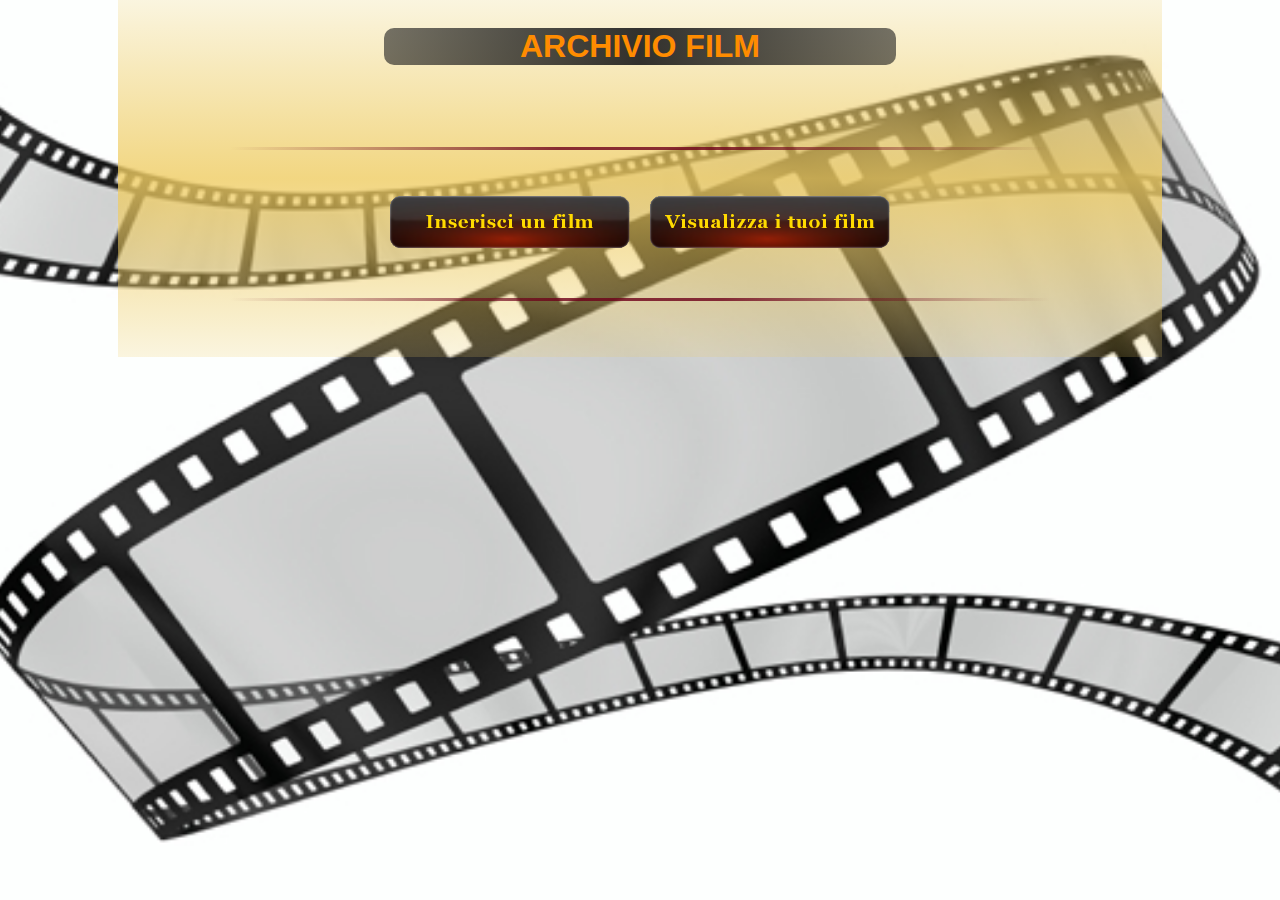
<file: Films/public/index.html>
<!DOCTYPE html>
<!--
Copyright (C) 2015 Antony

This program is free software: you can redistribute it and/or modify
it under the terms of the GNU General Public License as published by
the Free Software Foundation, either version 3 of the License, or
(at your option) any later version.

This program is distributed in the hope that it will be useful,
but WITHOUT ANY WARRANTY; without even the implied warranty of
MERCHANTABILITY or FITNESS FOR A PARTICULAR PURPOSE.  See the
GNU General Public License for more details.

You should have received a copy of the GNU General Public License
along with this program.  If not, see <http://www.gnu.org/licenses/>.
-->
<html>
    <head>
        <title>Archivio Film</title>
        <meta charset="UTF-8">
        <meta name="viewport" content="width=device-width, initial-scale=1.0">
        <link rel="stylesheet" type="text/css" href="css/index.css">
    </head>
    <body>
        <div id="master">
            <br>
            <div id="t1"><h1>ARCHIVIO FILM</h1></div>
            <br><br><br><br>
            <hr>
            <br><br>
            <a href="insert.html">
                <img border="0" alt="Inserisci un film" src="img/insert.png" width="240" height="52">
            </a>
            <a href="display.html">
                <img border="0" alt="Visualizza i tuoi film" src="img/display.png" width="240" height="52">
            </a>
            <br><br><br>
            <hr>
            <br><br>
        </div>
    </body>
</html>
</file>
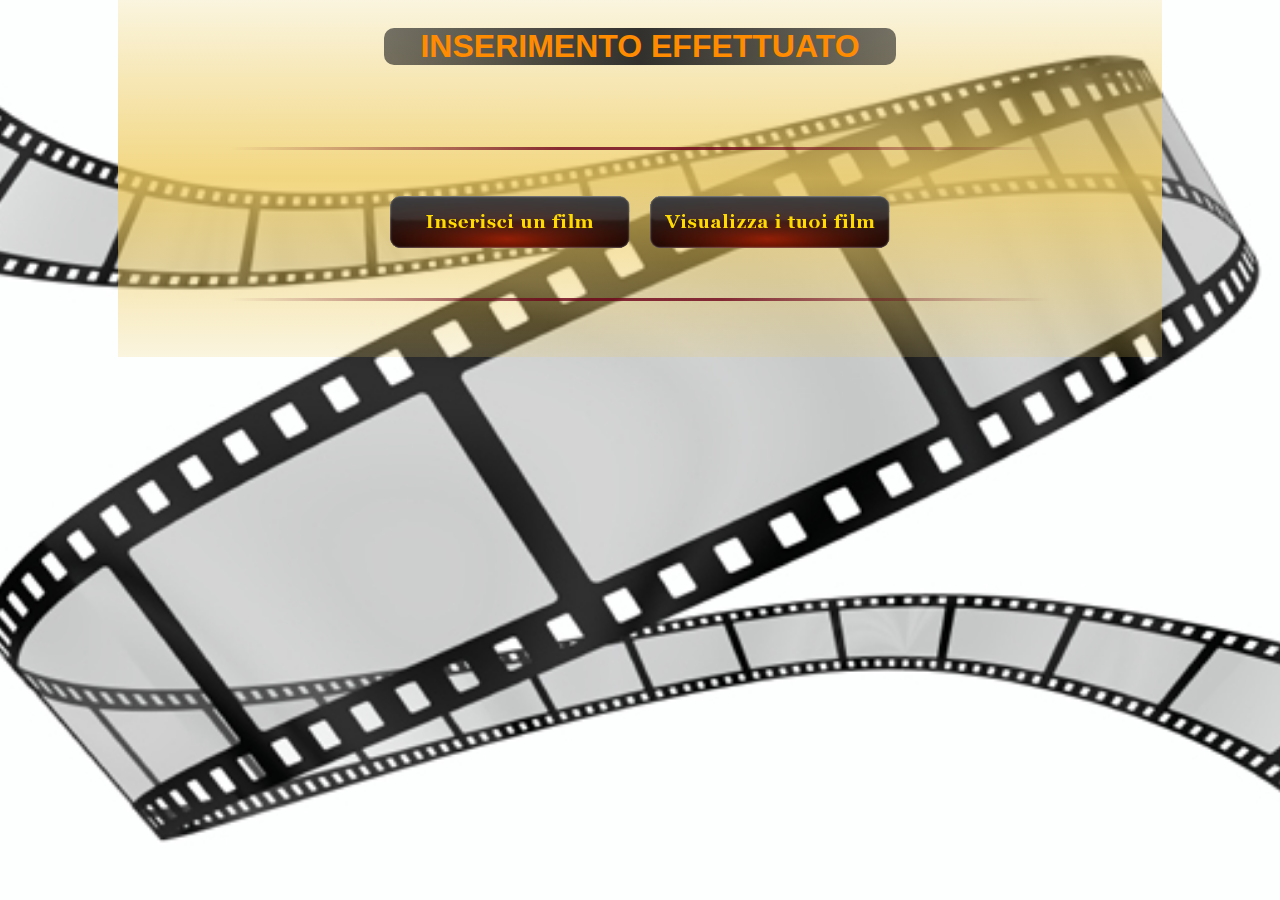
<file: Films/public/success.html>
<!DOCTYPE html>
<!--
Copyright (C) 2015 antony

This program is free software: you can redistribute it and/or modify
it under the terms of the GNU General Public License as published by
the Free Software Foundation, either version 3 of the License, or
(at your option) any later version.

This program is distributed in the hope that it will be useful,
but WITHOUT ANY WARRANTY; without even the implied warranty of
MERCHANTABILITY or FITNESS FOR A PARTICULAR PURPOSE.  See the
GNU General Public License for more details.

You should have received a copy of the GNU General Public License
along with this program.  If not, see <http://www.gnu.org/licenses/>.
-->
<html>
    <head>
        <title>Archivio Film</title>
        <meta charset="UTF-8">
        <meta name="viewport" content="width=device-width, initial-scale=1.0">
        <link rel="stylesheet" type="text/css" href="css/success.css">
    </head>
    <body>
        <div id="master">
            <br>
            <div id="t1"><h1>INSERIMENTO EFFETTUATO</h1></div>
            <br><br><br><br>
            <hr>
            <br><br>
            <a href="insert.html">
                <img border="0" alt="Inserisci un film" src="img/insert.png" width="240" height="52">
            </a>
            <a href="display.html">
                <img border="0" alt="Visualizza i tuoi film" src="img/display.png" width="240" height="52">
            </a>
            <br><br><br>
            <hr>
            <br><br>
        </div>
    </body>
</html>
</file>
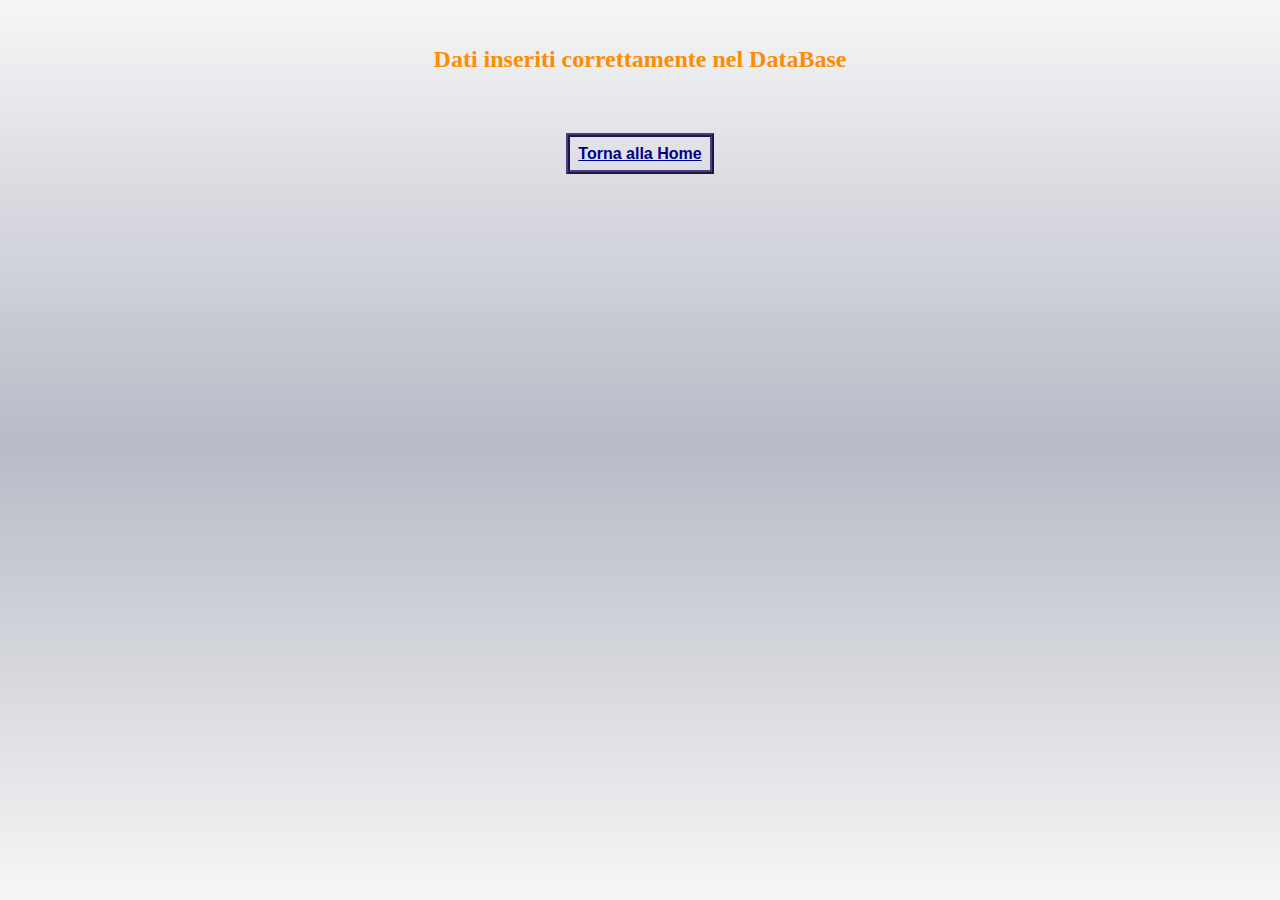
<file: rubrica/public/confirm.html>
<!DOCTYPE html>
<!--
This file is part of Rubrica.

Rubrica is free software: you can redistribute it and/or modify
it under the terms of the GNU General Public License as published by
the Free Software Foundation, either version 3 of the License, or
(at your option) any later version.

Rubrica is distributed in the hope that it will be useful,
but WITHOUT ANY WARRANTY; without even the implied warranty of
MERCHANTABILITY or FITNESS FOR A PARTICULAR PURPOSE. See the
GNU General Public License for more details.

You should have received a copy of the GNU General Public License
along with Rubrica. If not, see <http://www.gnu.org/licenses/>.
-->
<html>
    <head>
        <title>Rubrica</title>
        <meta charset="UTF-8">
        <meta name="viewport" content="width=device-width, initial-scale=1.0">
        <link rel="stylesheet" href="css/confirm.css" type="text/css">
    </head>
    <body>
        <br>
        <h2>Dati inseriti correttamente nel DataBase</h2>
        <br><br>
        <p><a href="index.html">Torna alla Home</a></p>
    </body>
</html>
</file>
<file: rubrica/public/css/confirm.css>
/*
To change this license header, choose License Headers in Project Properties.
To change this template file, choose Tools | Templates
and open the template in the editor.
*/
/* 
    Created on : 5-nov-2015, 19.37.35
    Author     : antony
*/

body {
    background: linear-gradient(to bottom, #f5f6f6 0%,#dbdce2 21%,#b8bac6 49%,#dddfe3 80%,#f5f6f6 100%);
    background-size: cover;
    background-position: initial;
    background-attachment: fixed;
    background-repeat: no-repeat;
}

h2 {
    text-align: center;
    color: darkorange;
}

p {
    text-align: center;
}

a {
    padding: 8px;
    color: darkblue;
    font-family: Verdana, Geneva, sans-serif;
    font-weight: bold;
    border-style: ridge;
    border-width: 4px;
    border-color: darkslateblue;
}
</file>
<file: Films/public/css/index.css>
/*
Copyright (C) 2015 Antony

This program is free software: you can redistribute it and/or modify
it under the terms of the GNU General Public License as published by
the Free Software Foundation, either version 3 of the License, or
(at your option) any later version.

This program is distributed in the hope that it will be useful,
but WITHOUT ANY WARRANTY; without even the implied warranty of
MERCHANTABILITY or FITNESS FOR A PARTICULAR PURPOSE.  See the
GNU General Public License for more details.

You should have received a copy of the GNU General Public License
along with this program.  If not, see <http://www.gnu.org/licenses/>.
*/

* {
    margin: 0;
    padding: 0;
}

html {
    background-color: darkslategrey;
    background-image: url(../img/indexBG.jpg);
    background-repeat: no-repeat;
    background-position: center center;
    background-attachment: fixed;
    -webkit-background-size: cover;
    -moz-background-size: cover;
    -o-background-size: cover;
    background-size: cover;
}

#master {
    background: linear-gradient(to bottom, rgba(239,204,98,0.2) 0%,rgba(239,204,98,0.8) 50%,rgba(239,204,98,0.2) 100%);
    background: -webkit-linear-gradient(top, rgba(239,204,98,0.2) 0%,rgba(239,204,98,0.8) 50%,rgba(239,204,98,0.2) 100%);
    background: -moz-linear-gradient(top, rgba(239,204,98,0.2) 0%, rgba(239,204,98,0.8) 50%, rgba(239,204,98,0.2) 100%);
    width: 80%;
    min-width: 500px;
    height: auto;
    margin: 0 auto;
    padding: 10px;
    color: black;
    text-align: center;
}

#t1 {
    width: 50%;
    min-width: 500px;
    margin: 0 auto;
}

h1 {
    background: linear-gradient(to right, rgba(28,28,28,0.6) 0%,rgba(28,28,28,0.9) 50%,rgba(28,28,28,0.6) 100%);
    border-radius: 10px;
    font-family: Tahoma, Geneva, sans-serif;
    color: darkorange;
}

hr {
    background: linear-gradient(to right, rgba(109,0,25,0) 0%,rgba(109,0,25,0.2) 10%,rgba(109,0,25,0.4) 20%,rgba(109,0,25,0.6) 30%,rgba(109,0,25,0.8) 40%,rgba(109,0,25,0.8) 50%,rgba(109,0,25,0.8) 60%,rgba(109,0,25,0.6) 70%,rgba(109,0,25,0.4) 80%,rgba(109,0,25,0.2) 90%,rgba(109,0,25,0) 100%);
    border-style: none;
    width: 80%;
    height: 3px;
    margin: 10px auto;
}

a {
    margin: 8px;
    outline: none;
    text-decoration: none;
}

a:active {
    position: relative;
    top: 1px;
    left: 1px;
}
</file>
<file: Films/public/css/success.css>
/*
Copyright (C) 2015 antony

This program is free software: you can redistribute it and/or modify
it under the terms of the GNU General Public License as published by
the Free Software Foundation, either version 3 of the License, or
(at your option) any later version.

This program is distributed in the hope that it will be useful,
but WITHOUT ANY WARRANTY; without even the implied warranty of
MERCHANTABILITY or FITNESS FOR A PARTICULAR PURPOSE.  See the
GNU General Public License for more details.

You should have received a copy of the GNU General Public License
along with this program.  If not, see <http://www.gnu.org/licenses/>.
*/

* {
    margin: 0;
    padding: 0;
}

html {
    background-color: darkslategrey;
    background-image: url(../img/indexBG.jpg);
    background-repeat: no-repeat;
    background-position: center center;
    background-attachment: fixed;
    -webkit-background-size: cover;
    -moz-background-size: cover;
    -o-background-size: cover;
    background-size: cover;
}

#master {
    background: linear-gradient(to bottom, rgba(239,204,98,0.2) 0%,rgba(239,204,98,0.8) 50%,rgba(239,204,98,0.2) 100%);
    background: -webkit-linear-gradient(top, rgba(239,204,98,0.2) 0%,rgba(239,204,98,0.8) 50%,rgba(239,204,98,0.2) 100%);
    background: -moz-linear-gradient(top, rgba(239,204,98,0.2) 0%, rgba(239,204,98,0.8) 50%, rgba(239,204,98,0.2) 100%);
    width: 80%;
    min-width: 500px;
    height: auto;
    margin: 0 auto;
    padding: 10px;
    color: black;
    text-align: center;
}

#t1 {
    width: 50%;
    min-width: 500px;
    margin: 0 auto;
}

h1 {
    background: linear-gradient(to right, rgba(28,28,28,0.6) 0%,rgba(28,28,28,0.9) 50%,rgba(28,28,28,0.6) 100%);
    border-radius: 10px;
    font-family: Tahoma, Geneva, sans-serif;
    color: darkorange;
}

hr {
    background: linear-gradient(to right, rgba(109,0,25,0) 0%,rgba(109,0,25,0.2) 10%,rgba(109,0,25,0.4) 20%,rgba(109,0,25,0.6) 30%,rgba(109,0,25,0.8) 40%,rgba(109,0,25,0.8) 50%,rgba(109,0,25,0.8) 60%,rgba(109,0,25,0.6) 70%,rgba(109,0,25,0.4) 80%,rgba(109,0,25,0.2) 90%,rgba(109,0,25,0) 100%);
    border-style: none;
    width: 80%;
    height: 3px;
    margin: 10px auto;
}

a {
    margin: 8px;
    outline: none;
    text-decoration: none;
}

a:active {
    position: relative;
    top: 1px;
    left: 1px;
}
</file>
